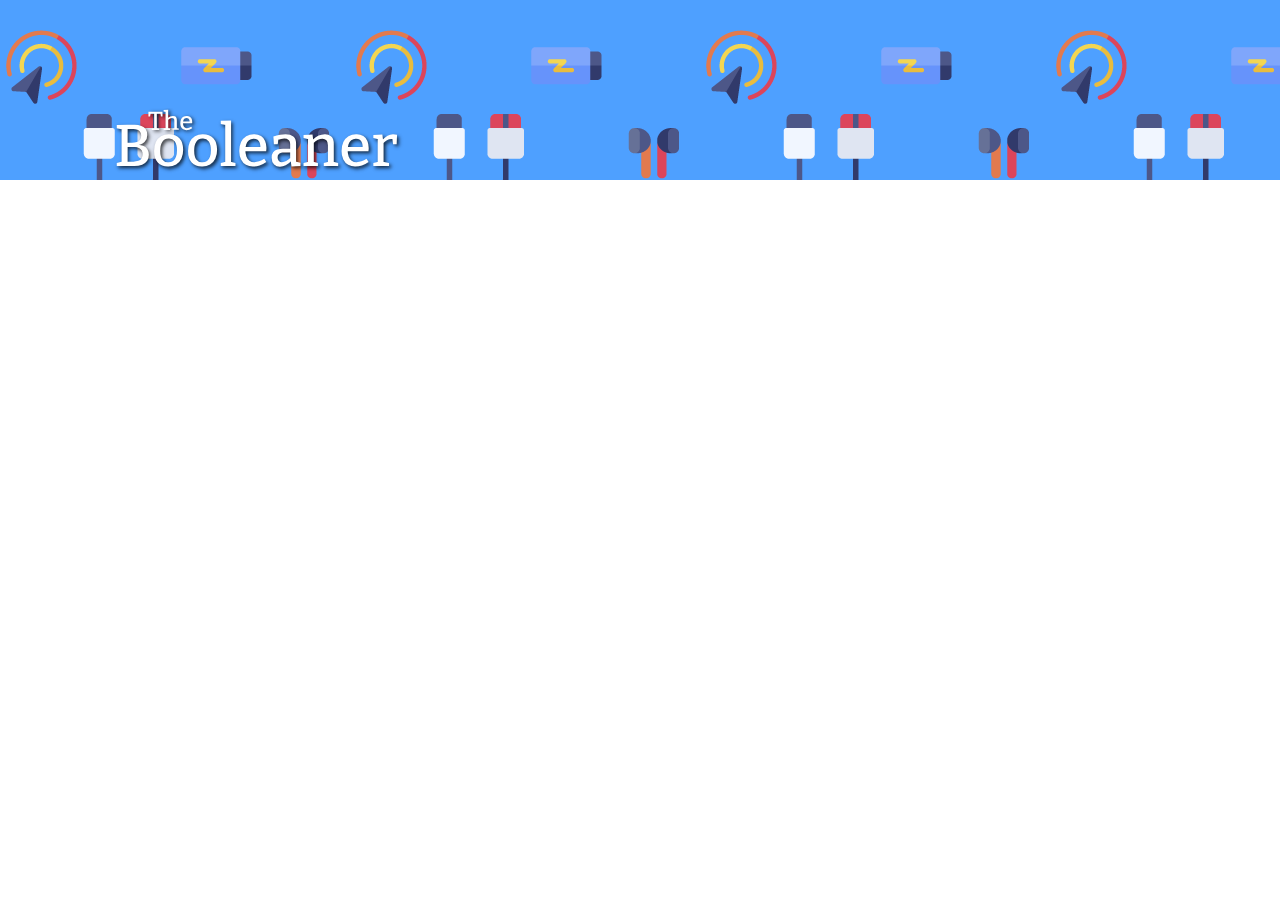
<file: index.html>
<!DOCTYPE html>
<html lang="en">

<head>
    <meta charset="UTF-8">
    <meta http-equiv="X-UA-Compatible" content="IE=edge">
    <meta name="viewport" content="width=device-width, initial-scale=1.0">
    <link rel="stylesheet" href="style.css">
    <title>Document</title>
</head>

<body>
    <!--  header -->
    <header class="banner">
        <img id="logo" src="img/logo.svg" alt="booleaner logo">
    </header>
    <!-- /header -->

    <!-- title and author -->
    <div></div>
    <!-- /title and author -->

    <!-- photos -->
    <div></div>
    <!-- /photos -->

    <!-- article -->
    <main>
        <!-- article table -->
        <table>

        </table>
        <!-- /article table -->
    </main>
    <!-- /article -->

    <!-- footer -->
    <footer></footer>
    <!-- /footer -->
</body>

</html>
</file>
<file: style.css>
body {
 
    box-sizing: border-box;
    margin: 0;

}

table {
    width: 100%;
    height: auto;
    text-align: left;
}

thead {
    background-color: #20a9e5;
    color: white;
}

.banner {
    background-size: ;
    background-color: #4ea0ff;
    background-image: url("img/pattern.png");
    height: 180px;
    background-repeat: repeat-x;
    position: relative;

}

.author, .date, .recommend {
    color: grey;
}

.date, .photo-description {
    font-size: 11px;
}

footer, .photo, .main-article {
    padding-top: 20px;
}

.highlight {
    background-color: yellow;
}

.left-cell, .middle-cell {
    width: 25%;
}

.right-cell {
    width: 50%;
}

.row1 {
    background-color: #b1e5f2;
}

.row2 {
    background-color: white;
}

.footer-container {
    position: relative;
    text-align: left;
    color: white;
}

.footer-article {
    font-size: 22px;
    font-weight: bold;
    position: absolute;
    top: 8px;
    left: 16px;
}


#logo {
    position: absolute;
    bottom: 0;
    left: 0;
    width: 40%;
    height: 40%;
}
</file>
